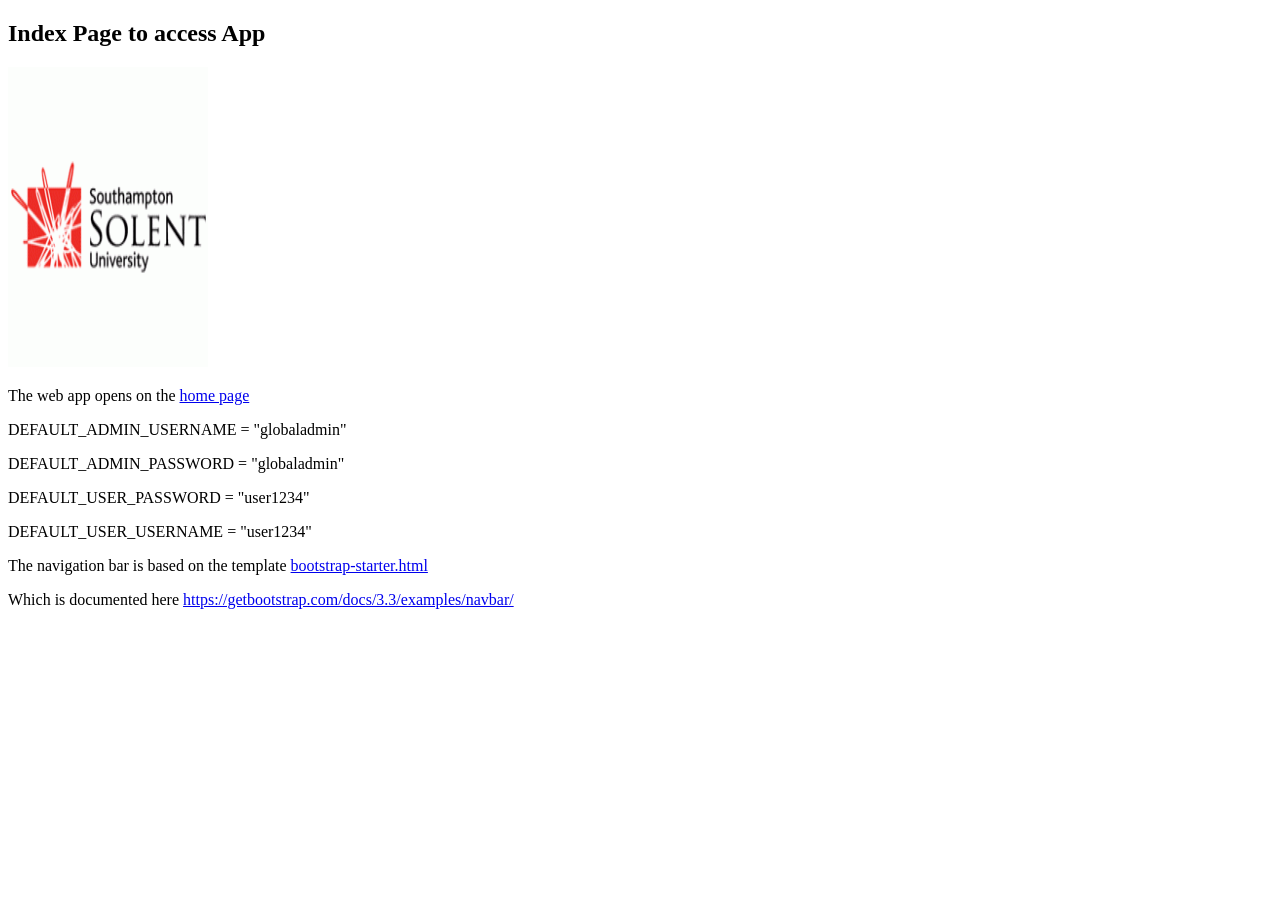
<file: shoppingCartApplication-web-0.1-SNAPSHOT/index.html>
<!DOCTYPE html>
<!--
To change this license header, choose License Headers in Project Properties.
To change this template file, choose Tools | Templates
and open the template in the editor.
-->
<html>
    <head>
        <title>Index Page to access App</title>
        <meta charset="UTF-8">
        <meta name="viewport" content="width=device-width, initial-scale=1.0">
    </head>
    <body>
        <h2>Index Page to access App</h2>
        <div>
            <img src="./images/solentUniLogo.png" alt="Solent University Logo" style="width:200px;height:300px;">
        </div>

        <p>The web app opens on the <a href="./home">home page</a></p>
        
        <p>DEFAULT_ADMIN_USERNAME = "globaladmin"</p>
        <p>DEFAULT_ADMIN_PASSWORD = "globaladmin"</p>

        <p>DEFAULT_USER_PASSWORD = "user1234"</p>
        <p>DEFAULT_USER_USERNAME = "user1234"</p>

        <p>The navigation bar is based on the template <a href="./bootstrap-starter.html">bootstrap-starter.html</a></p>
        <p>Which is documented here <a href="https://getbootstrap.com/docs/3.3/examples/navbar/" >https://getbootstrap.com/docs/3.3/examples/navbar/</a>
        </p>

    </body>
</html>
</file>
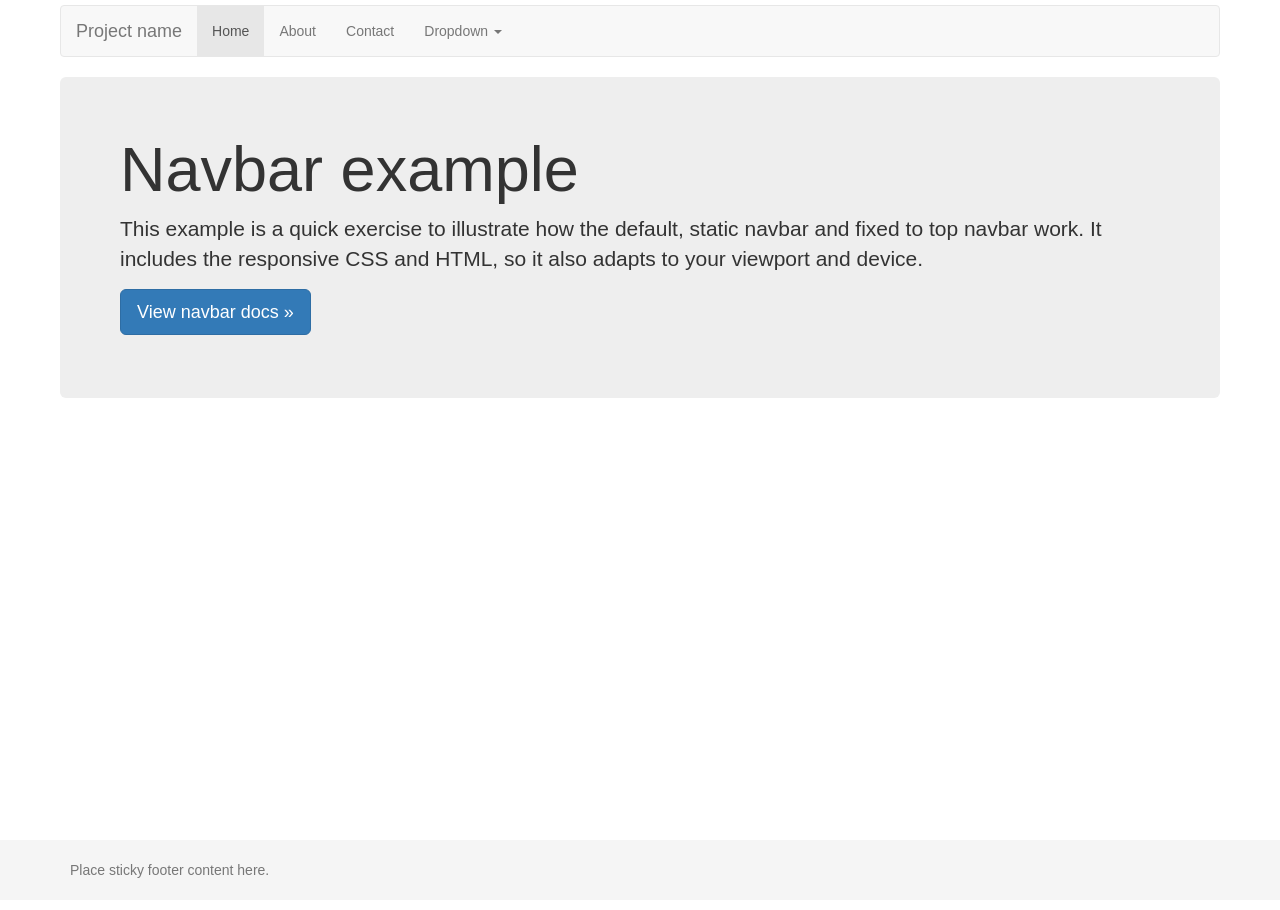
<file: shoppingCartApplication-web-0.1-SNAPSHOT/bootstrap-starter.html>
<!DOCTYPE html>
<html lang="en">
    <head>
        <meta charset="utf-8">
        <meta http-equiv="X-UA-Compatible" content="IE=edge">
        <meta name="viewport" content="width=device-width, initial-scale=1">
        <!-- The above 3 meta tags *must* come first in the head; any other head content must come *after* these tags -->
        <meta name="description" content="">
        <meta name="author" content="">
        <link rel="icon" href="../../favicon.ico">
        <!--<link rel="canonical" href="https://getbootstrap.com/docs/3.3/examples/navbar/">-->

        <title>Navbar Template for Bootstrap</title>

        <!-- Bootstrap core CSS -->
        <link href="./resources/css/bootstrap.min.css" rel="stylesheet">

        <!-- Custom styles for this template -->
        <link href="./resources/css/navbar.css" rel="stylesheet">

    </head>

    <body>

        <div class="container">

            <!-- Static navbar -->
            <nav class="navbar navbar-default">
                <div class="container-fluid">
                    <div class="navbar-header">
                        <button type="button" class="navbar-toggle collapsed" data-toggle="collapse" data-target="#navbar" aria-expanded="false" aria-controls="navbar">
                            <span class="sr-only">Toggle navigation</span>
                            <span class="icon-bar"></span>
                            <span class="icon-bar"></span>
                            <span class="icon-bar"></span>
                        </button>
                        <a class="navbar-brand" href="#">Project name</a>
                    </div>
                    <div id="navbar" class="navbar-collapse collapse">
                        <ul class="nav navbar-nav">
                            <li class="active"><a href="#">Home</a></li>
                            <li><a href="#">About</a></li>
                            <li><a href="#">Contact</a></li>
                            <li class="dropdown">
                                <a href="#" class="dropdown-toggle" data-toggle="dropdown" role="button" aria-haspopup="true" aria-expanded="false">Dropdown <span class="caret"></span></a>
                                <ul class="dropdown-menu">
                                    <li><a href="#">Action</a></li>
                                    <li><a href="#">Another action</a></li>
                                    <li><a href="#">Something else here</a></li>
                                    <li role="separator" class="divider"></li>
                                    <li class="dropdown-header">Nav header</li>
                                    <li><a href="#">Separated link</a></li>
                                    <li><a href="#">One more separated link</a></li>
                                </ul>
                            </li>
                        </ul>
                        <ul class="nav navbar-nav navbar-right">

                        </ul>
                    </div><!--/.nav-collapse -->
                </div><!--/.container-fluid -->
            </nav>

            <!-- Main component for a primary marketing message or call to action -->
            <div class="jumbotron">
                <h1>Navbar example</h1>
                <p>This example is a quick exercise to illustrate how the default, static navbar and fixed to top navbar work. It includes the responsive CSS and HTML, so it also adapts to your viewport and device.</p>
                <p>
                    <a class="btn btn-lg btn-primary" href="../../components/#navbar" role="button">View navbar docs &raquo;</a>
                </p>
            </div>

        </div> <!-- /container -->

        <footer class="footer">
            <div class="container">
                <p class="text-muted">Place sticky footer content here.</p>
            </div>
        </footer>

        <!-- Bootstrap core JavaScript
        ================================================== -->
        <!-- Placed at the end of the document so the pages load faster -->
        <!--    <script src="https://ajax.googleapis.com/ajax/libs/jquery/1.12.4/jquery.min.js"></script>
            <script>window.jQuery || document.write('<script src="../../assets/js/vendor/jquery.min.js"><\/script>')</script>-->
        <script src="./resources/js/jquery.min.js"></script>
        <script src="./resources/js/bootstrap.min.js"></script>

    </body>
</html>
</file>
<file: shoppingCartApplication-web-0.1-SNAPSHOT/resources/css/navbar.css>
/* Sticky footer styles
-------------------------------------------------- */
html {
  position: relative;
  min-height: 100%;
}
body {
  padding-bottom: 20px;
  /* Margin bottom by footer height */
  margin-bottom: 60px;
}
.footer {
  position: absolute;
  bottom: 0;
  width: 100%;
  /* Set the fixed height of the footer here */
  height: 60px;
  line-height: 60px; /* Vertically center the text there */
  background-color: #f5f5f5;
}

/* Custom page CSS
-------------------------------------------------- */
/* Not required for template or sticky footer method. */

.h1, h1 {
    font-size: 18px;
    color: #777;
}

.h1, .h2, .h3, h1, h2, h3 {
    margin-top: 10px;
    margin-bottom: 10px;
}


body > .container {
  padding: 5px 5px 0;
}

.footer > .container {
  padding-right: 15px;
  padding-left: 15px;
}

code {
  font-size: 80%;
}
</file>
